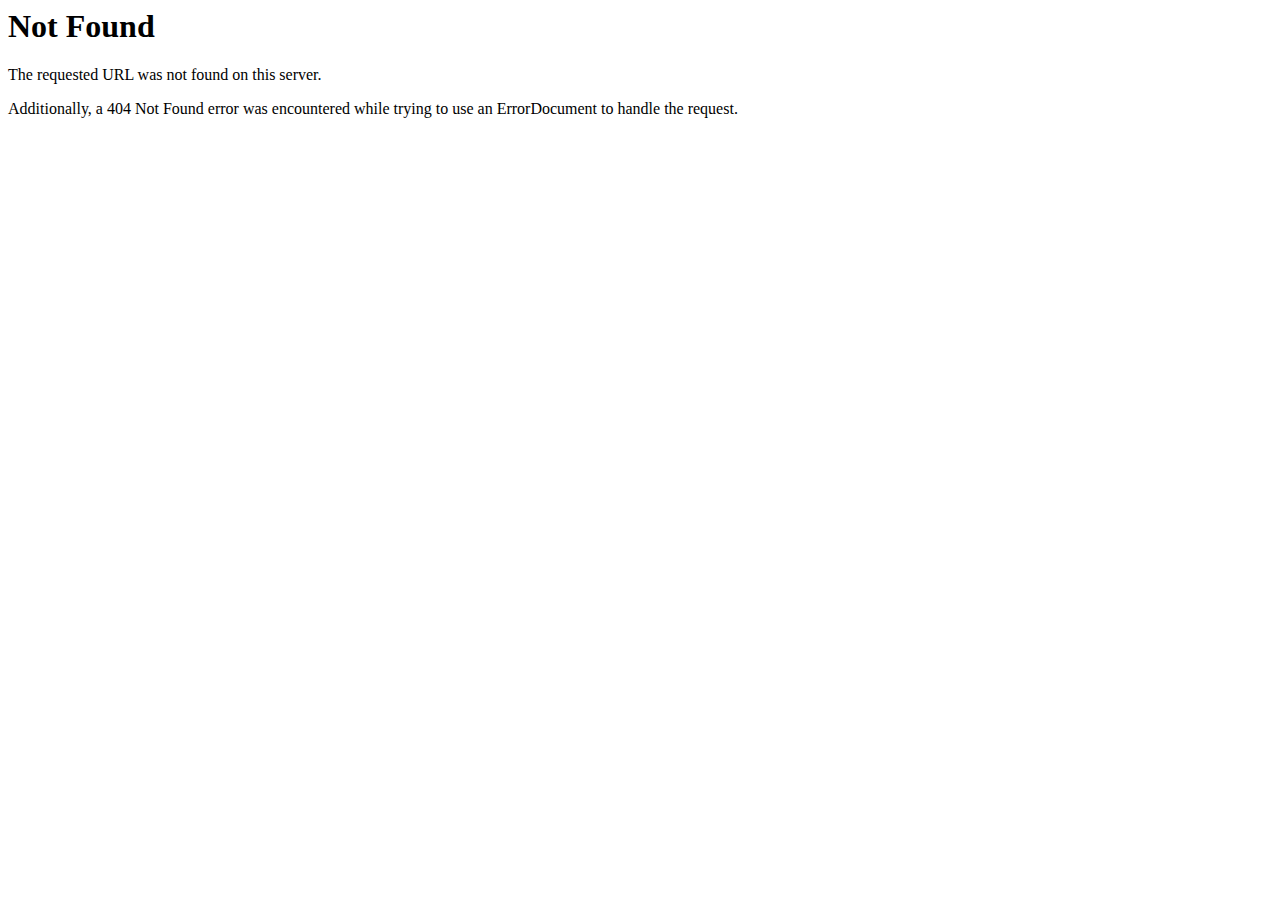
<file: internationalconference.hce.edu.vn/index_files/29005.html>
<!DOCTYPE HTML PUBLIC "-//IETF//DTD HTML 2.0//EN">
<html><head>
<title>404 Not Found</title>
</head><body>
<h1>Not Found</h1>
<p>The requested URL was not found on this server.</p>
<p>Additionally, a 404 Not Found
error was encountered while trying to use an ErrorDocument to handle the request.</p>
</body></html>
</file>
